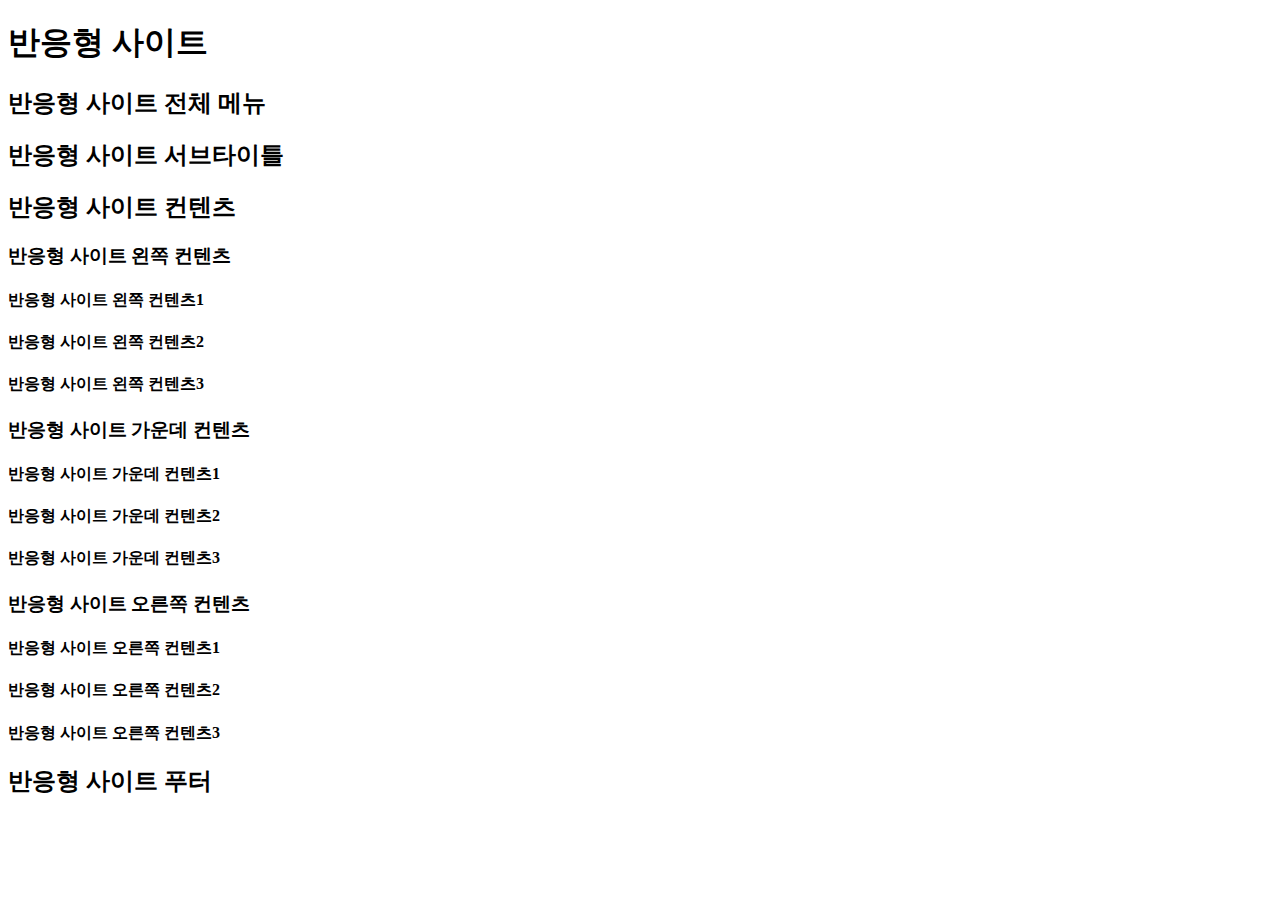
<file: outliner.html>
<!DOCTYPE html>
<html lang="en">
<head>
	<meta charset="UTF-8">
	<title>Document</title>
</head>
<body>

	<header>
		<h1>반응형 사이트</h1>
	</header>
	<nav>
		<h2>반응형 사이트 전체 메뉴</h2>
	</nav>
	<article>
		<h2>반응형 사이트 서브타이틀</h2>
	</article>
	<main>
	<section>
		<h2>반응형 사이트 컨텐츠</h2>
		<section>
			<h3>반응형 사이트 왼쪽 컨텐츠</h3>
			<article><h4>반응형 사이트 왼쪽 컨텐츠1</h4></article>
			<article><h4>반응형 사이트 왼쪽 컨텐츠2</h4></article>
			<article><h4>반응형 사이트 왼쪽 컨텐츠3</h4></article>
		</section>
		<section>
			<h3>반응형 사이트 가운데 컨텐츠</h3>
			<article><h4>반응형 사이트 가운데 컨텐츠1</h4></article>
			<article><h4>반응형 사이트 가운데 컨텐츠2</h4></article>
			<article><h4>반응형 사이트 가운데 컨텐츠3</h4></article>
		</section>
		<section>
			<h3>반응형 사이트 오른쪽 컨텐츠</h3>
			<article><h4>반응형 사이트 오른쪽 컨텐츠1</h4></article>
			<article><h4>반응형 사이트 오른쪽 컨텐츠2</h4></article>
			<article><h4>반응형 사이트 오른쪽 컨텐츠3</h4></article>
		</section>
	</section>
	</main>
	<footer>
			<h2>반응형 사이트 푸터</h2>
	</footer>

</body>
</html>
</file>
